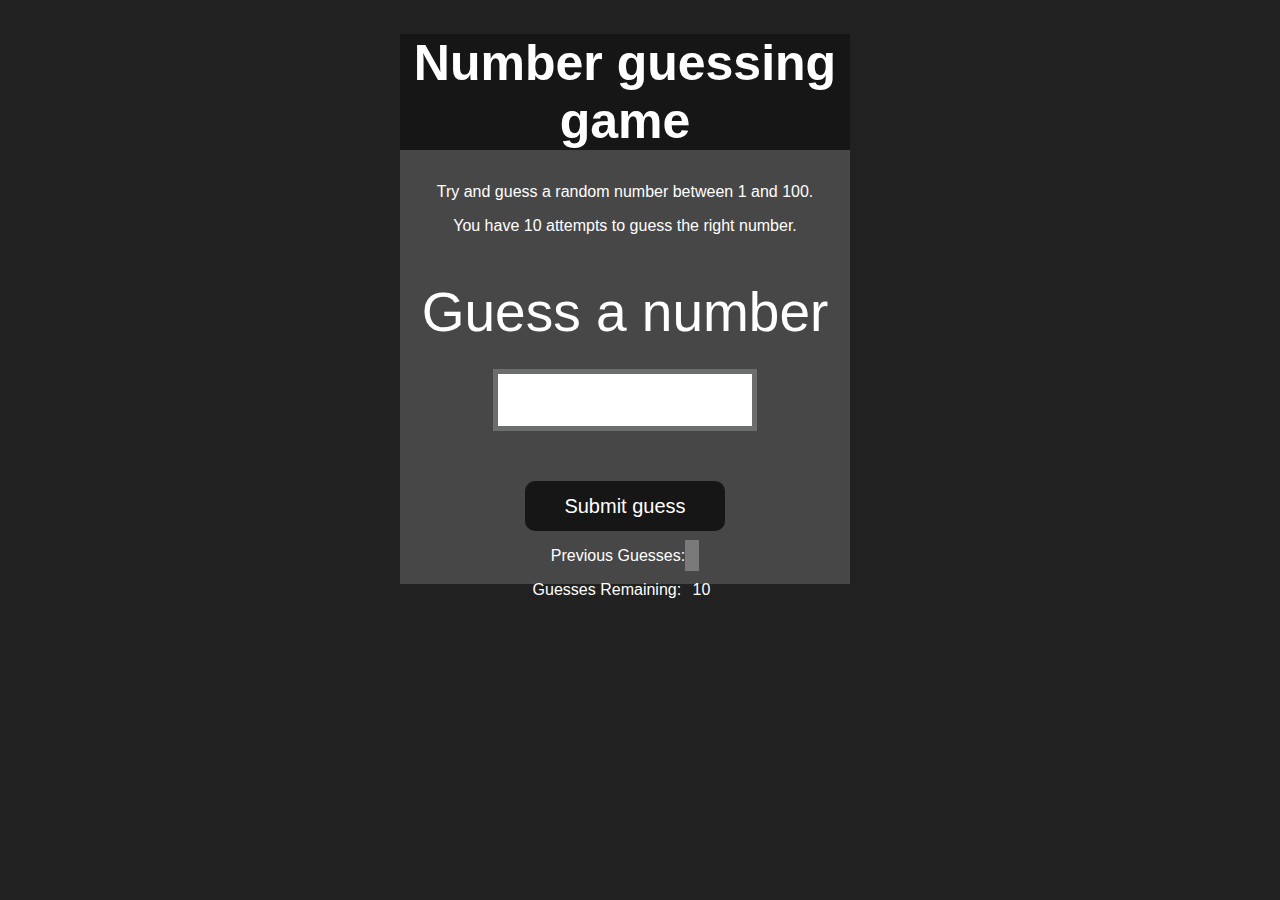
<file: Project_04_GuessNumber/index.html>
<!DOCTYPE html>
<html lang="en">
<head>
    <meta charset="UTF-8">
    <meta name="viewport" content="width=device-width, initial-scale=1.0">
    <meta http-equiv="X-UA-Compatible" content="ie=edge">
    <title>Number Guessing Game</title>
    <link rel="stylesheet" href="style.css">
    <!-- <link rel="stylesheet" href="../styles.css"> -->
</head>
<body style="background-color:#212121; color:#fff;">
    <div id="wrapper">
    <h1>Number guessing game</h1>
    <p>Try and guess a random number between 1 and 100.</p>
    <p>You have 10 attempts to guess the right number.</p>
    </br>
        <form class="form">
            <label2 for="guessField" id="guess">Guess a number</label>
            <input type="text" id="guessField" class="guessField">
            <input type="submit" id="subt" value="Submit guess" class="guessSubmit">
        </form>

        <div class="resultParas">
            <p >Previous Guesses: <span class="guesses"></span></p>
            <p >Guesses Remaining: <span class="lastResult">10</span></p>
            <p class="lowOrHi"></p>
        </div>
    </div>
    <script src="script.js"></script>
</body>
</html>
</file>
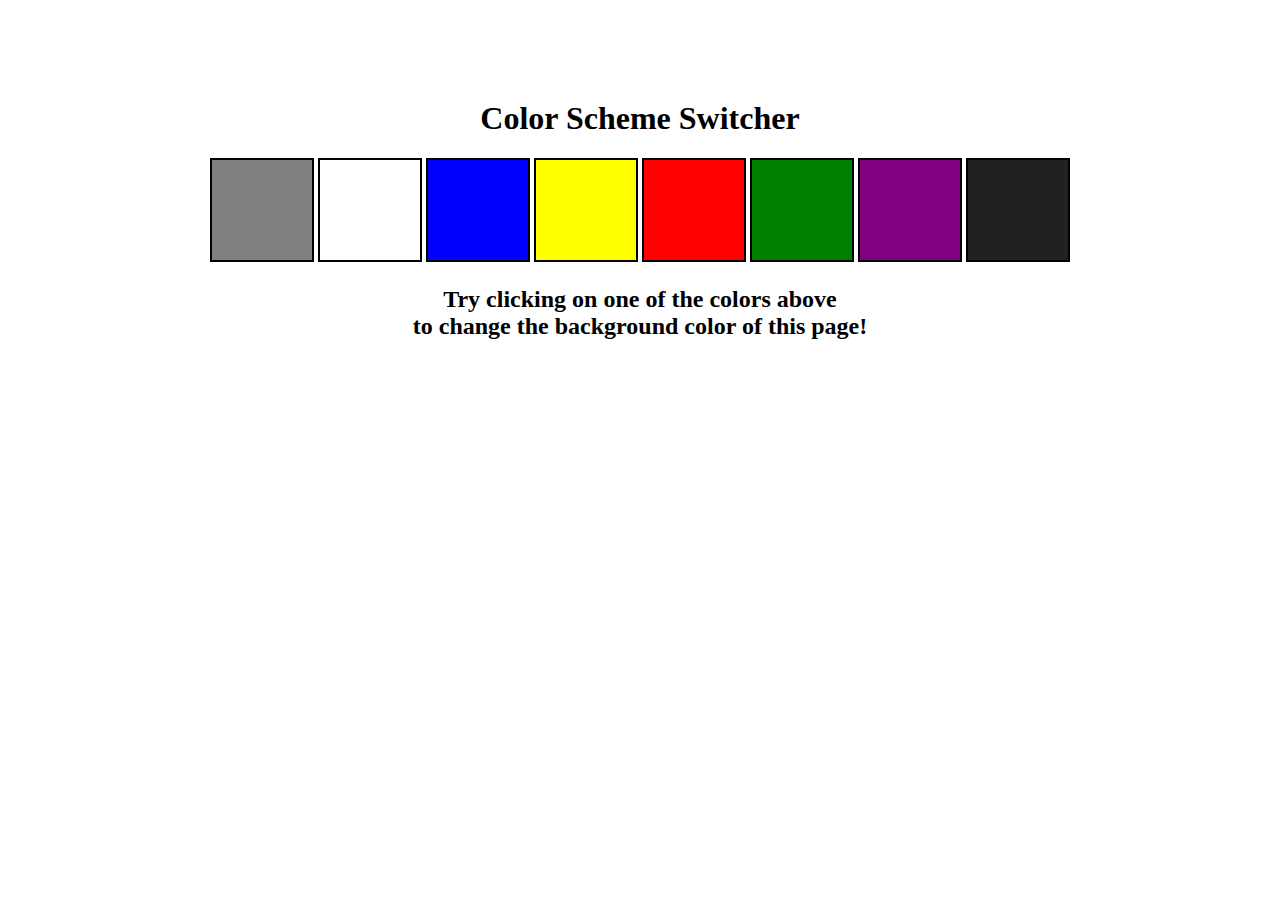
<file: Project_1_ColorSwitcher/index.html>
<!DOCTYPE html>
<html lang="en">
  <head>
    <meta charset="UTF-8" />
    <meta name="viewport" content="width=device-width, initial-scale=1.0" />
    <meta http-equiv="X-UA-Compatible" content="ie=edge" />
    <link rel="stylesheet" href="style.css" />
    <!-- <link rel="stylesheet" href="../styles.css" /> -->
    <title>JavaScript Background Color Switcher</title>
  </head>
  <body>
    <div class="canvas">
      <h1>Color Scheme Switcher</h1>
      <span class="button" id="grey"></span>
      <span class="button" id="white"></span>
      <span class="button" id="blue"></span>
      <span class="button" id="yellow"></span>
      <span class="button" id="red"></span>
      <span class="button" id="green"></span>
      <span class="button" id="purple"></span>
      <span class="button" id="dark"></span>
      <h2>
        Try clicking on one of the colors above
        <span>to change the background color of this page!</span>
      </h2>
    </div>
    <script src="script.js"></script>
  </body>
</html>
</file>
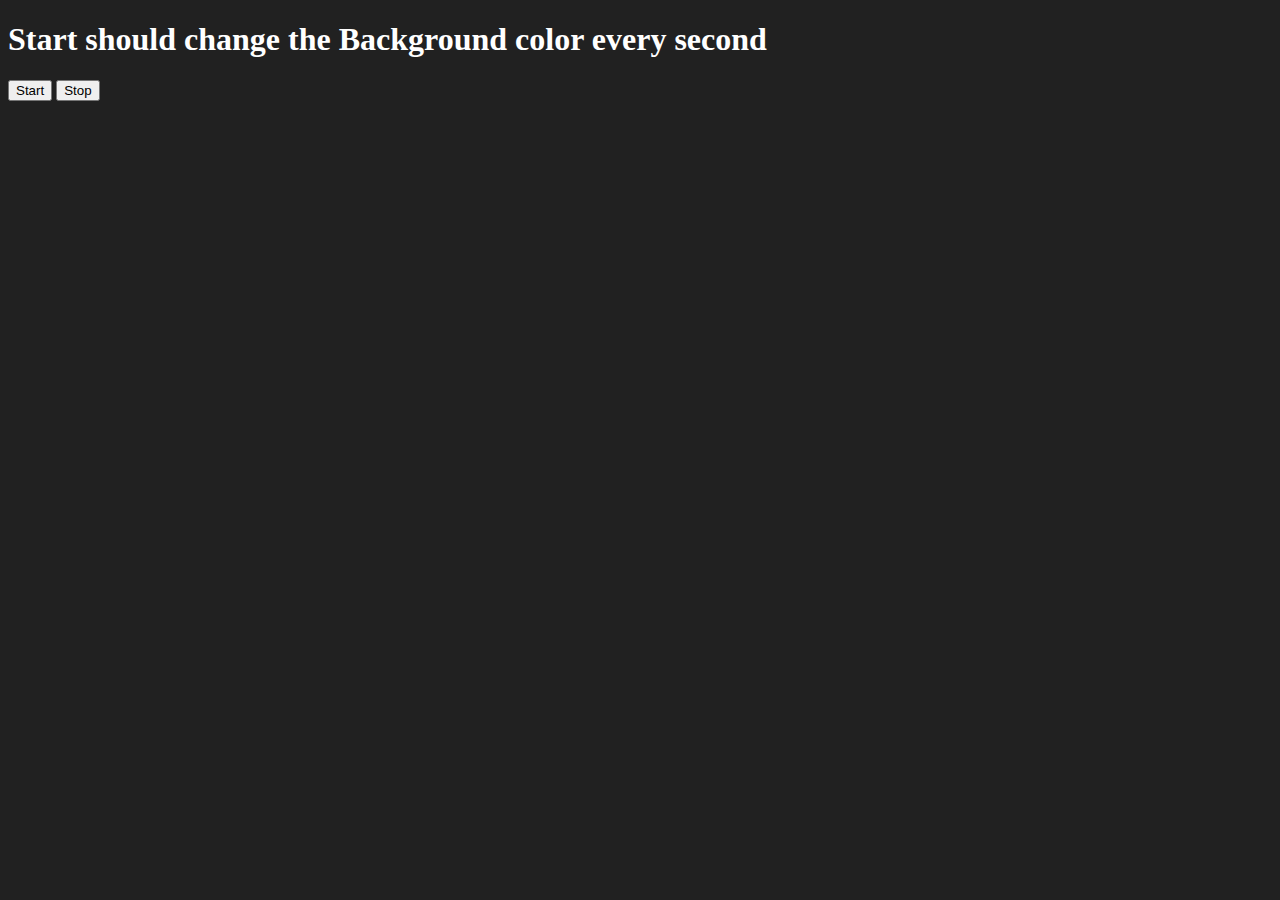
<file: Project_5_ContinousColorChanger/index.html>
<!DOCTYPE html>
<html lang="en">
  <head>
    <meta charset="UTF-8" />
    <meta name="viewport" content="width=device-width, initial-scale=1.0" />
    <meta http-equiv="X-UA-Compatible" content="ie=edge" />
    <title>Continous Color Changer</title>
  </head>
  <body style="background-color: #212121; color: #fff">
    <h1>Start should change the Background color every second</h1>
    <button id="start">Start</button>
    <button id="stop">Stop</button>
    <script src="script.js"></script>
  </body>
</html>
</file>
<file: Project_04_GuessNumber/style.css>
html {
    font-family: sans-serif;
  }
  
  body {
    width: 300px;
    max-width: 750px;
    min-width: 480px;
    margin: 0 auto;
    background-color: #212121;
  }
  
  .lastResult {
    color: white;
    padding: 7px;
  }
  
  .guesses {
    color: white;
    padding: 7px;
  }
  
  button {
    background-color: #141414;
    color: #fff;
    width: 250px;
    height: 50px;
    border-radius: 25px;
    font-size: 30px;
    border-style: none;
    margin-top: 30px;
    /* margin-left: 50px; */
  }
  
  #subt {
    background-color: #161616;
    color: #ffffff;
    width: 200px;
    height: 50px;
    border-radius: 10px;
    font-size: 20px;
    border-style: none;
    margin-top: 50px;
    /* margin-left: 75px; */
  }
  
  #guessField {
    color: #000;
    width: 250px;
    height: 50px;
    font-size: 30px;
    border-style: none;
    margin-top: 25px;
  
    /* margin-left: 50px; */
    border: 5px solid #6c6d6d;
    text-align: center;
  }
  
  #guess {
    font-size: 55px;
    /* margin-left: 90px; */
    margin-top: 120px;
    color: #fff;
  }
  
  .guesses {
    background-color: #7a7a7a;
  }
  
  #wrapper {
    box-sizing: border-box;
    text-align: center;
    width: 450px;
    height: 550px;
    background-color: #474747;
    color: #fff;
    font-size: 25px;
  }
  
  h1 {
    background-color: #161616;
  
    color: #fff;
    text-align: center;
  }
  
  p {
    font-size: 16px;
    text-align: center;
  }
</file>
<file: Project_1_ColorSwitcher/style.css>
html {
    margin: 0;
  }
  
  span {
    display: block;
  }
  .canvas {
    margin: 100px auto 100px;
    width: 80%;
    text-align: center;
  }
  
  .button {
    width: 100px;
    height: 100px;
    border: solid black 2px;
    display: inline-block;
  }
  
  #grey {
    background: grey;
  }
  
  #white {
    background: white;
  }
  #blue {
    background: blue;
  }
  #yellow {
    background: yellow;
  }
  #purple {
    background: purple;
  }
  
  #green {
    background: green;
  }
  #dark {
    background: #212121;
  }
  #red {
    background: red;
  }
</file>
